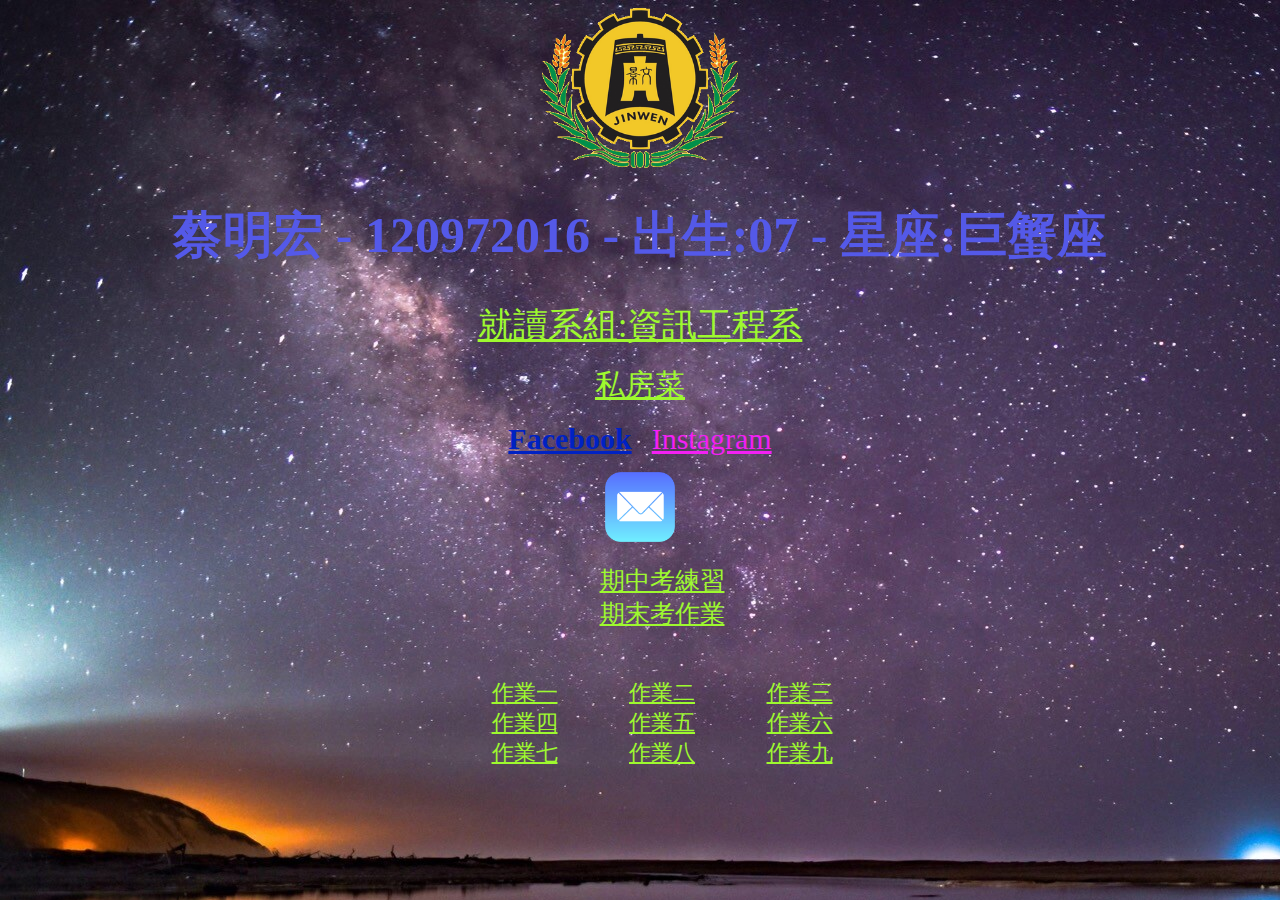
<file: index.html>
<html style="background-image: url('material/2.jpeg');">
    <head>
        <link rel="stylesheet" href="styles.css">
        <title>歡迎來到蔡明宏的個人資料 !</title>
    </head>
    <body>
        <a href="http://www.just.edu.tw" title="警文科技大學官網">
            <img src="material/R.png" width="200px" height="160px" >
        </a>
        <h1>蔡明宏 - 120972016 - 出生:07 - 星座:巨蟹座</h1>
        <p>
            <a href="http://www.csie.just.edu.tw/bin/home.php" style="font-size: 35px;" title="資訊工程系官網">就讀系組:資訊工程系</a>
        </p>
        <p>
            <a href="https://www.youtube.com/watch?v=TbbNsQJeJ7I" style="font-size: 30px;" title="許士軍教授管理學私房菜--社會責任：一株參天巨木在種子落地時便決定了">私房菜</a>
        </p>
        <p>
            <a href="https://www.facebook.com/f20130702/" title="蔡明宏" style="color: 0022C3;font-size: 30px;"><strong>Facebook</strong></a>&nbsp;&nbsp;&nbsp;&nbsp;
            <a href="https://www.instagram.com/small_harry.2/" title="small_harry.2" style="color: F320F4;font-size: 30px;">Instagram</a>
        </p>
        <p>
            <a href="mailto:harry2001f20130702gmail.com" title="來自網頁訪客的問題，寄給120972016">
            <img src="material/1.png" wigth="170" height="70"></img>
            </a>
        </p>
        <pre>
        <a href="http://helloworld.org/" style="font-size: 25px;" title="HelloWorld!!!">期中考練習</a>
        <a href="last.html" style="font-size: 25px;" title="期末考展示">期末考作業</a>
        </pre>
        <pre>
        <a href="1.html">作業一</a>             <a href="2.html">作業二</a>             <a href="3.html">作業三</a>
        <a href="4.html">作業四</a>             <a href="5.html">作業五</a>             <a href="6.html">作業六</a>
        <a href="7.html">作業七</a>             <a href="8.html">作業八</a>             <a href="9.html">作業九</a>
        </pre>
    </body>
</html>
</file>
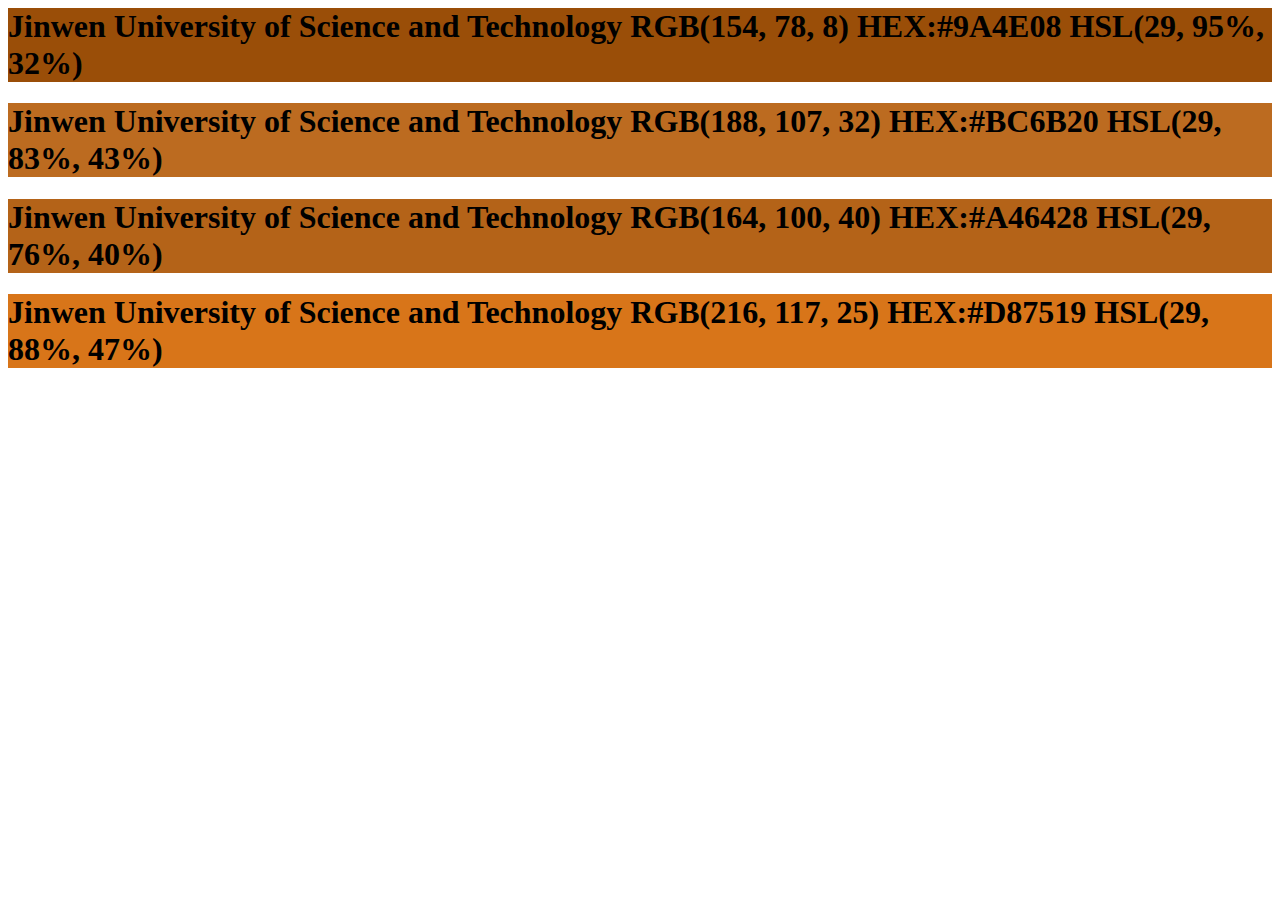
<file: 1.html>
<html>
<head>
<title>顏色介紹1-蔡明宏 製</title>
</head>
<body>
<h1 style="background-color:#9A4E08;">Jinwen University of Science and Technology RGB(154, 78, 8) HEX:#9A4E08 HSL(29, 95%, 32%)</h1>
<h1 style="background-color:#BC6B20;">Jinwen University of Science and Technology RGB(188, 107, 32) HEX:#BC6B20 HSL(29, 83%, 43%)</h1>
<h1 style="background-color:hsl(29, 76%, 40%);">Jinwen University of Science and Technology RGB(164, 100, 40) HEX:#A46428 HSL(29, 76%, 40%)</h1>
<h1 style="background-color:#D87519;">Jinwen University of Science and Technology RGB(216, 117, 25) HEX:#D87519 HSL(29, 88%, 47%)</h1>
</body>
</html>
</file>
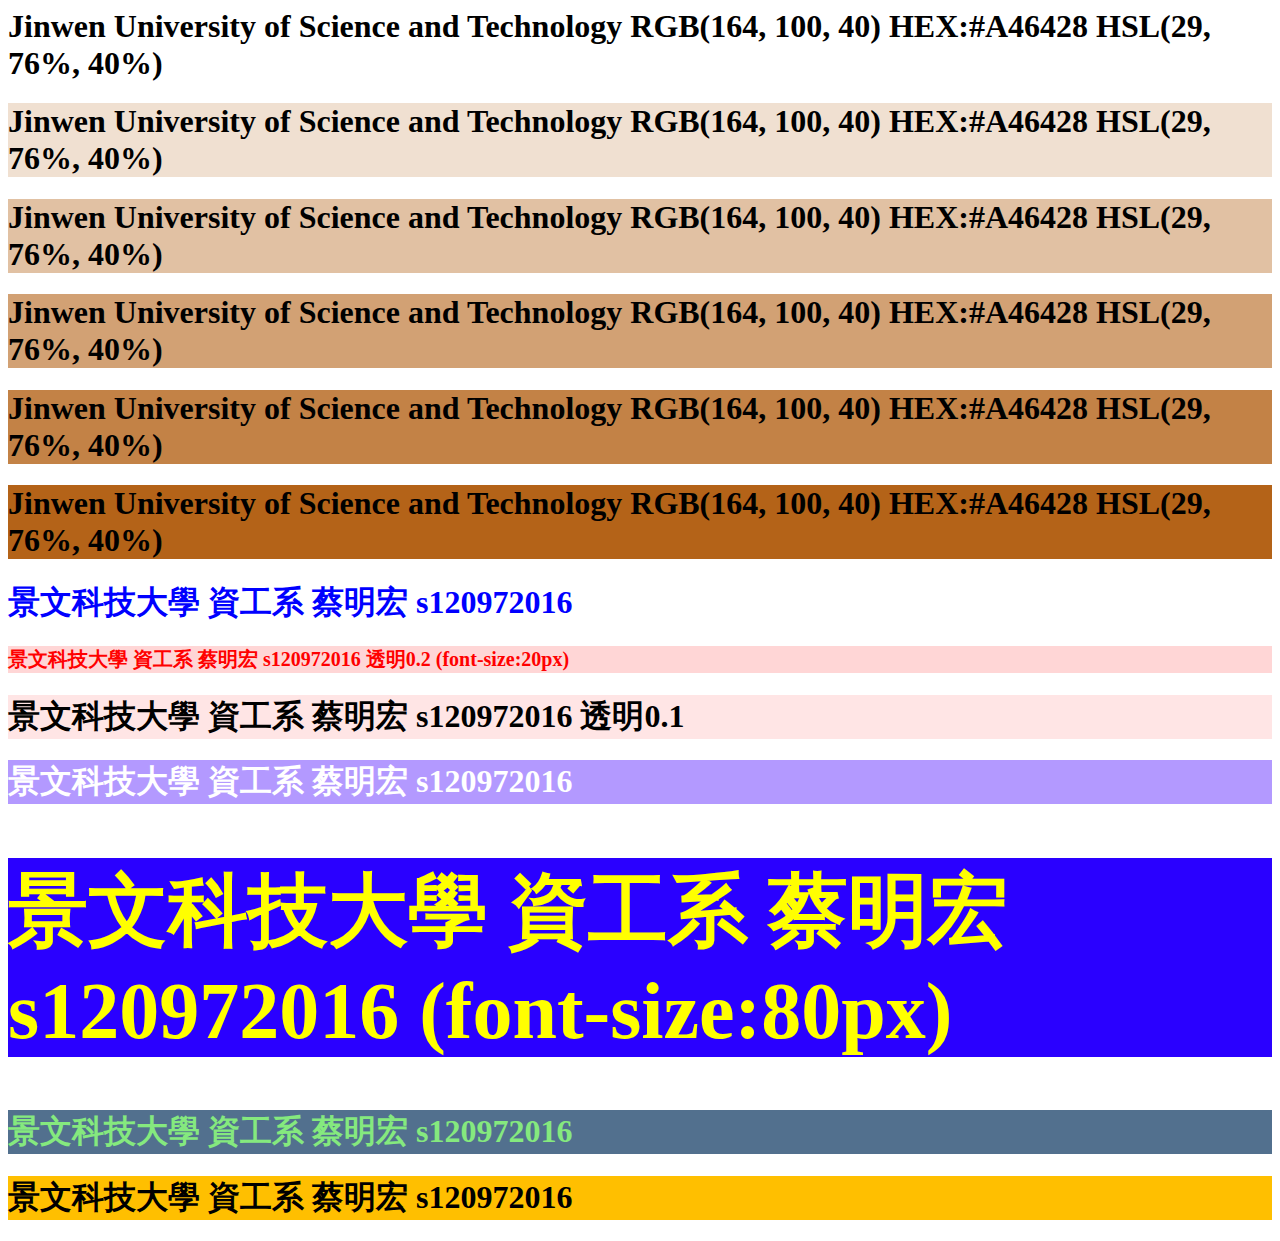
<file: 2.html>
<html>
<head>
<title>顏色介紹2-蔡明宏 製</title>
</head>
<body>
<h1 style="background-color:hsla(29, 76%, 40%, 0);">Jinwen University of Science and Technology RGB(164, 100, 40) HEX:#A46428 HSL(29, 76%, 40%)</h1>
<h1 style="background-color:hsla(29, 76%, 40%, 0.2);">Jinwen University of Science and Technology RGB(164, 100, 40) HEX:#A46428 HSL(29, 76%, 40%)</h1>
<h1 style="background-color:hsla(29, 76%, 40%, 0.4);">Jinwen University of Science and Technology RGB(164, 100, 40) HEX:#A46428 HSL(29, 76%, 40%)</h1>
<h1 style="background-color:hsla(29, 76%, 40%, 0.6);">Jinwen University of Science and Technology RGB(164, 100, 40) HEX:#A46428 HSL(29, 76%, 40%)</h1>
<h1 style="background-color:hsla(29, 76%, 40%, 0.8);">Jinwen University of Science and Technology RGB(164, 100, 40) HEX:#A46428 HSL(29, 76%, 40%)</h1>
<h1 style="background-color:hsla(29, 76%, 40%, 1);">Jinwen University of Science and Technology RGB(164, 100, 40) HEX:#A46428 HSL(29, 76%, 40%)</h1>

  
<h1 style="color:blue;">景文科技大學 資工系 蔡明宏 s120972016</h1>
<h1 style="background-color:hsla(0, 100%, 60%, 0.2);color:red;font-size:20px;">景文科技大學 資工系 蔡明宏 s120972016 透明0.2 (font-size:20px)</h1>
<h1 style="background-color:hsla(0, 100%, 50%, 0.1);">景文科技大學 資工系 蔡明宏 s120972016 透明0.1</h1>
<h1 style="background-color:hsla(255, 100%, 50%, 0.4);color:white;">
景文科技大學 資工系 蔡明宏 s120972016
</h1>
<h1 style="background-color:hsla(250, 100%, 50%, 1)
;color:yellow;font-size:80px;">景文科技大學 資工系 蔡明宏 s120972016 (font-size:80px)</h1>
<h1 style="background-color:hsla(210, 27%, 44%, 1)
;color:#85E97E;">
景文科技大學 資工系 蔡明宏 s120972016
</h1>
<h1 style="background-color:hsla(45, 100%, 50%, 1)
;">
景文科技大學 資工系 蔡明宏 s120972016
</h1>
</body>
</html>
</file>
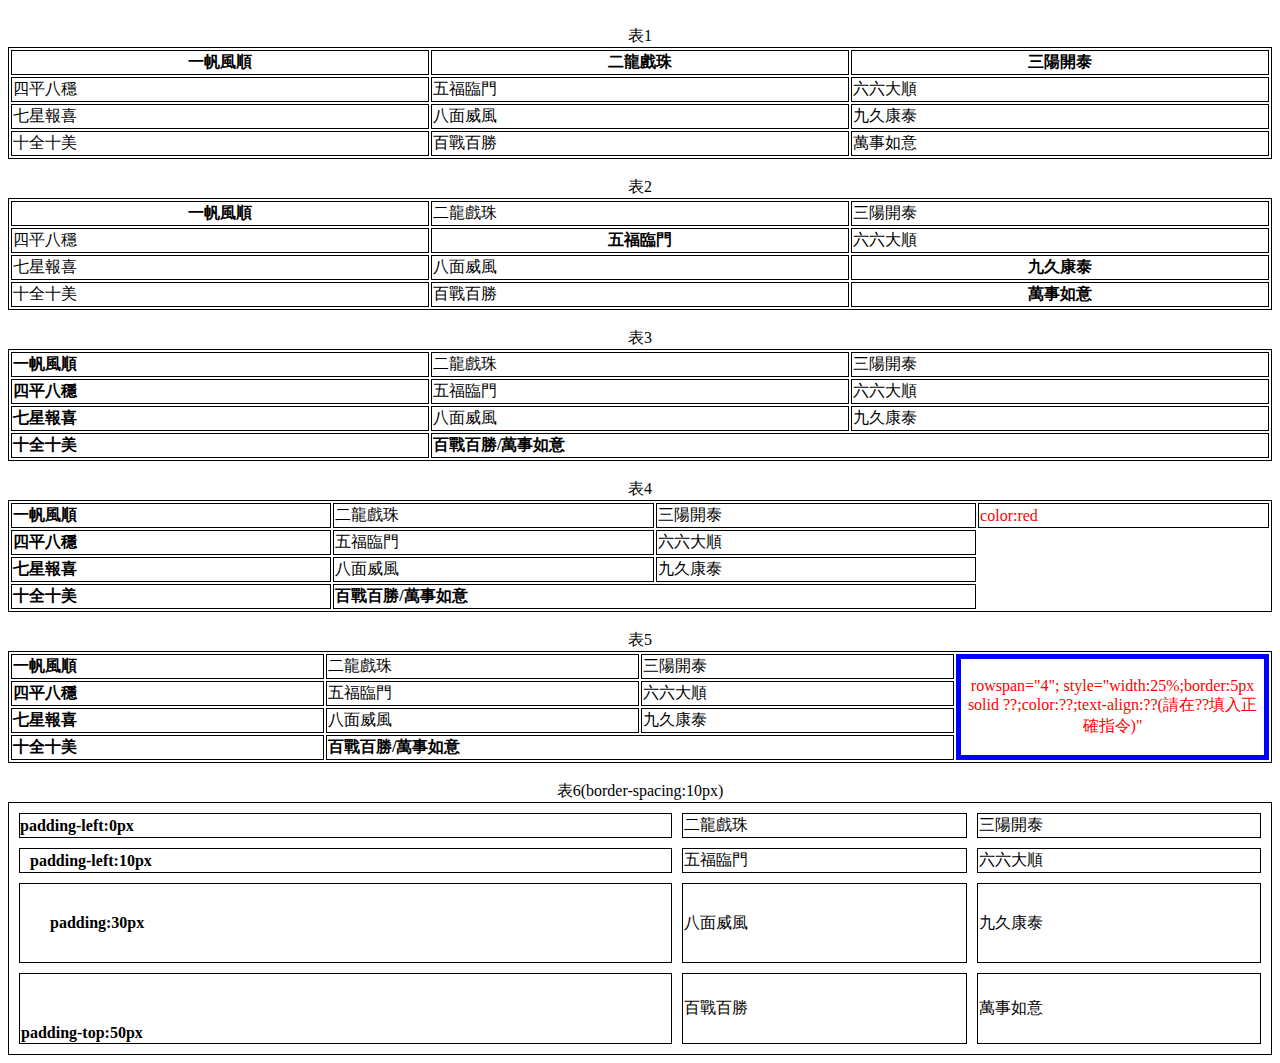
<file: 3.html>
<!DOCTYPE html>
<html>
<style>
table, th, td {
  border:1px solid black;
}
</style>
<body>
<table style="width:100%">
<caption>表1</caption> 
  <tr>
    <th>一帆風順</th>
    <th>二龍戲珠</th>
    <th>三陽開泰</th>
  </tr>
  <tr>
    <td>四平八穩</td>
    <td>五福臨門</td>
    <td>六六大順</td>
  </tr>
  <tr>
    <td>七星報喜</td>
    <td>八面威風</td>
    <td>九久康泰</td>
  </tr>
  <tr>
    <td>十全十美</td>
    <td>百戰百勝</td>
    <td>萬事如意</td>
  </tr>
</table>

<table style="width:100%">
<caption>表2</caption> 
  <tr>
    <th>一帆風順</th>
    <td>二龍戲珠</td>
    <td>三陽開泰</td  >
  </tr>
  <tr>
    <td>四平八穩</td>
    <th>五福臨門</th>
    <td>六六大順</td>
  </tr>
  <tr>
    <td>七星報喜</td>
    <td>八面威風</td>
    <th>九久康泰</th>
  </tr>
  <tr>
    <td>十全十美</td>
    <td>百戰百勝</td>
    <th>萬事如意</th>
  </tr>
</table>

<table style="width:100%;text-align:left;">
<caption>表3</caption> 
  <tr>
    <th>一帆風順</th>
    <td>二龍戲珠</td>
    <td>三陽開泰</td>
  </tr>
  <tr>
    <th>四平八穩</th>
    <td>五福臨門</td>
    <td>六六大順</td>
  </tr>
  <tr>
    <th>七星報喜</th>
    <td>八面威風</td>
    <td>九久康泰</td>
  </tr>
  <tr>
    <th>十全十美</th>
    <th colspan="2">百戰百勝/萬事如意</th> 
  </tr>
</table>
  
<table style="width:100%;text-align:left;">
<caption>表4</caption> 
  <tr>
    <th>一帆風順</th>
    <td>二龍戲珠</td>
    <td>三陽開泰</td>
    <td style="color:red;">color:red</td>
  </tr>
  <tr>
    <th>四平八穩</th>
    <td>五福臨門</td>
    <td>六六大順</td>
  </tr>
  <tr>
    <th>七星報喜</th>
    <td>八面威風</td>
    <td>九久康泰</td>
  </tr>
  <tr>
    <th>十全十美</th>
    <th colspan="2">百戰百勝/萬事如意</th> 
  </tr>
</table>

<table style="width:100%;text-align:left;">
<caption>表5</caption> 
  <tr>
    <th>一帆風順</th>
    <td>二龍戲珠</td>
    <td>三陽開泰</td>
    <td rowspan="4;" style="width:25%;border:5px solid blue;color:red;text-align:center;">rowspan="4";
      style="width:25%;border:5px solid ??;color:??;text-align:??(請在??填入正確指令)"</td>
  </tr>
  <tr>
    <th>四平八穩</th>
    <td>五福臨門</td>
    <td>六六大順</td>
  </tr>
  <tr>
    <th>七星報喜</th>
    <td>八面威風</td>
    <td>九久康泰</td>
  </tr>
  <tr>
    <th>十全十美</th>
    <th colspan="2">百戰百勝/萬事如意</th> 
  </tr>
</table>

<table style="width:100%;border-spacing:10px;text-align:left;">
<caption>表6(border-spacing:10px)</caption> 
  <tr>
    <th style="padding-left:0px;">padding-left:0px</th>
    <td>二龍戲珠</td>
    <td>三陽開泰</td>
  </tr>
  <tr>
    <th style="padding-left:10px;">padding-left:10px</th>
    <td>五福臨門</td>
    <td>六六大順</td>
  </tr>
  <tr>
    <th style="padding:30px;">padding:30px</th>
    <td>八面威風</td>
    <td>九久康泰</td>
  </tr>
  <tr>
    <th style="padding-top:50px;">padding-top:50px</th>
    <td>百戰百勝</td>
    <td>萬事如意</td>
  </tr>
</table>
</body>
</html>
</file>
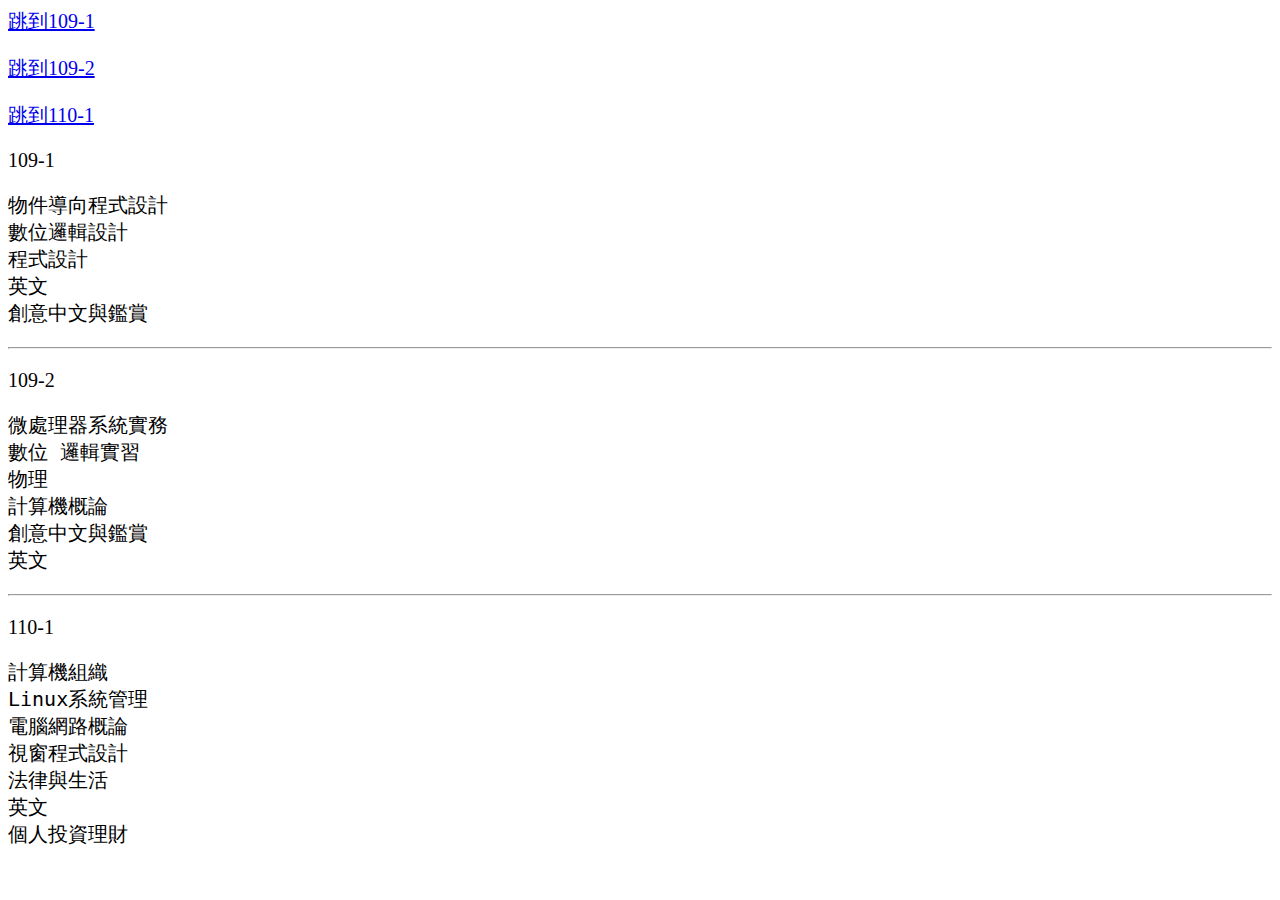
<file: 4.html>
<html>
<head>
  <title>作業14</title>
  <link rel="icon" type="image/x-icon" href="material/favicon.ico">
</head>
<body style="font-size:20px">
<p><a href="#C1">跳到109-1</a></p>
<p><a href="#C2">跳到109-2</a></p>
<p><a href="#C3">跳到110-1</a></p>

<p id="C1">109-1</p>
<pre>
物件導向程式設計
數位邏輯設計
程式設計
英文
創意中文與鑑賞
</pre>
<hr>

<p id="C2">109-2</p>
<pre>
微處理器系統實務
數位 邏輯實習
物理
計算機概論
創意中文與鑑賞
英文
</pre>
<hr>
  
<p id="C3">110-1</p>
<pre>
計算機組織
Linux系統管理
電腦網路概論
視窗程式設計
法律與生活
英文
個人投資理財
</pre>
</body>
</html>
</file>
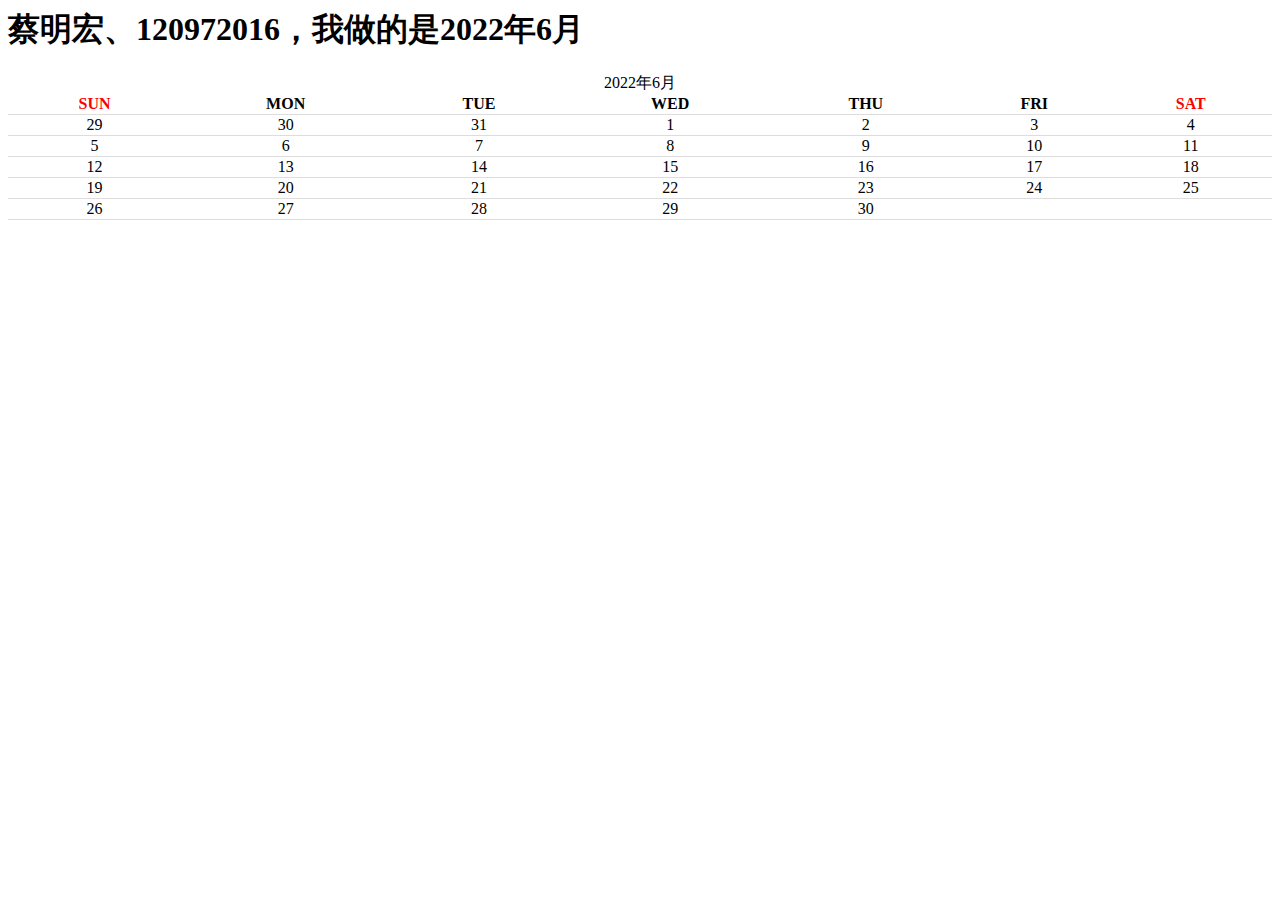
<file: 5.html>
<html>
  <style>
    table{
      border-collapse: collapse;
      width: 100%;
    }
    tr{
      border-bottom:1px solid #ddd;
    }
    tr:hover{
      background-color:#D6EEEE;
    }
    td{
      text-align:center;
    }
    
  </style>
  <body>
    <h1>蔡明宏、120972016，我做的是2022年6月</h1>
    <table>
      <caption>2022年6月</caption>
      <tr>
        <th style="color:red">SUN</th>
        <th>MON</th>
        <th>TUE</th>
        <th>WED</th>
        <th>THU</th>
        <th>FRI</th>
        <th style="color:red">SAT</th>
      </tr>
      <tr>
        <td>29</td>
        <td>30</td>
        <td>31</td>
        <td>1</td>
        <td>2</td>
        <td>3</td>
        <td>4</td>
      </tr>
      <tr>
        <td>5</td>
        <td>6</td>
        <td>7</td>
        <td>8</td>
        <td>9</td>
        <td>10</td>
        <td>11</td>
      </tr>
      <tr>
        <td>12</td>
        <td>13</td>
        <td>14</td>
        <td>15</td>
        <td>16</td>
        <td>17</td>
        <td>18</td>
      </tr>
      <tr>
        <td>19</td>
        <td>20</td>
        <td>21</td>
        <td>22</td>
        <td>23</td>
        <td>24</td>
        <td>25</td>
      </tr>
      <tr>
        <td>26</td>
        <td>27</td>
        <td>28</td>
        <td>29</td>
        <td>30</td>
      </tr>
    </table>
  </body>
</html>
</file>
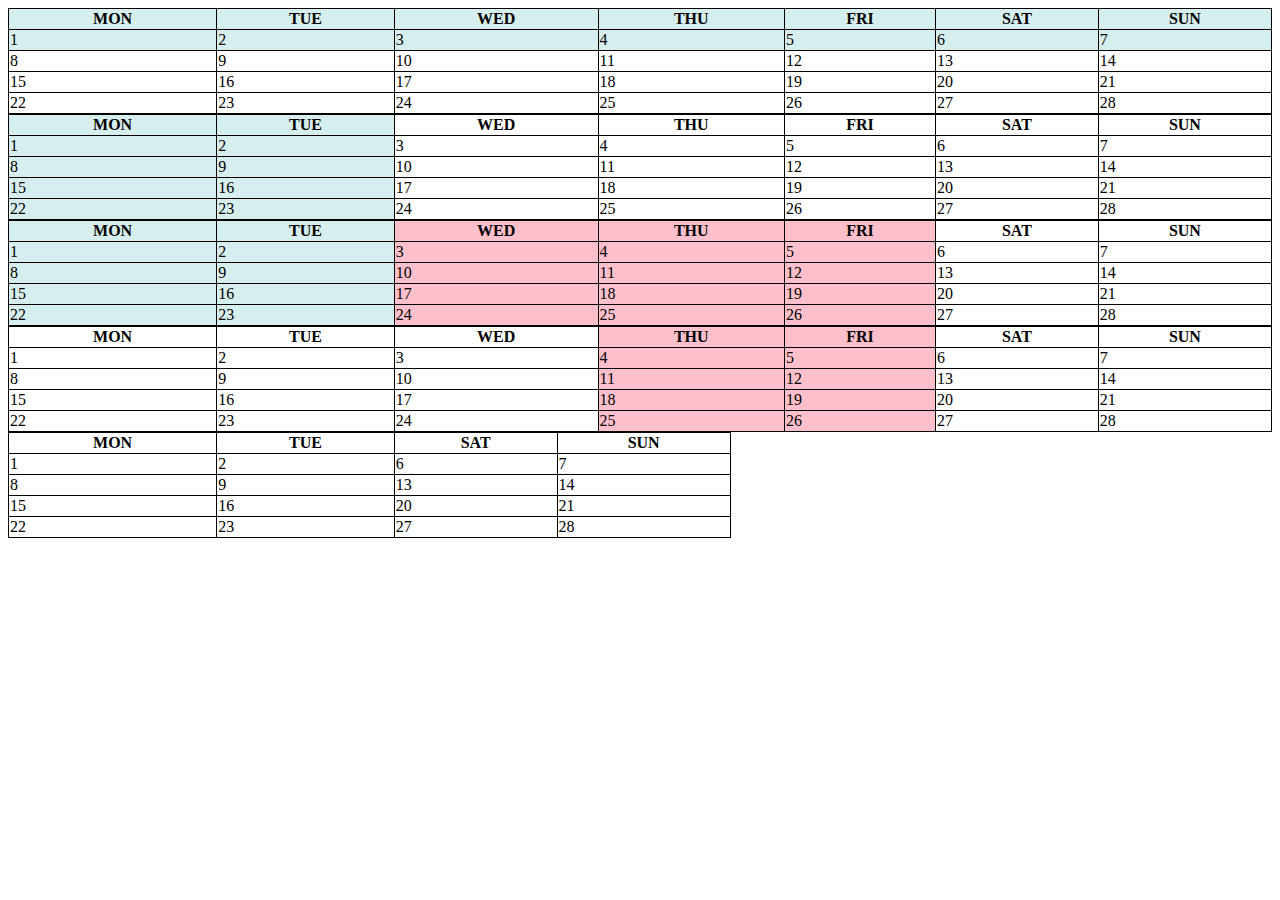
<file: 6.html>
<html>
<head>
<style>
table, th, td {
  border: 1px solid black;
  border-collapse: collapse;
}
</style>
</head>
<body>
<table style="width: 100%;">
<tr style="background-color: #D6EEEE">
<th>MON</th>
<th>TUE</th>
<th>WED</th>
<th>THU</th>
<th>FRI</th>
<th>SAT</th>
<th>SUN</th>
</tr>
<tr style="background-color: #D6EEEE">
<td>1</td>
<td>2</td>
<td>3</td>
<td>4</td>
<td>5</td>
<td>6</td>
<td>7</td>
</tr>
<tr>
<td>8</td>
<td>9</td>
<td>10</td>
<td>11</td>
<td>12</td>
<td>13</td>
<td>14</td>
</tr>
<tr>
<td>15</td>
<td>16</td>
<td>17</td>
<td>18</td>
<td>19</td>
<td>20</td>
<td>21</td>
</tr>
<tr>
<td>22</td>
<td>23</td>
<td>24</td>
<td>25</td>
<td>26</td>
<td>27</td>
<td>28</td>
</tr>
</table>

  <table style="width: 100%;">
<colgroup>
  <col span="2" style="background-color: #D6EEEE">
</colgroup>
<tr>
<th>MON</th>
<th>TUE</th>
<th>WED</th>
<th>THU</th>
<th>FRI</th>
<th>SAT</th>
<th>SUN</th>
</tr>
<tr>
<td>1</td>
<td>2</td>
<td>3</td>
<td>4</td>
<td>5</td>
<td>6</td>
<td>7</td>
</tr>
<tr>
<td>8</td>
<td>9</td>
<td>10</td>
<td>11</td>
<td>12</td>
<td>13</td>
<td>14</td>
</tr>
<tr>
<td>15</td>
<td>16</td>
<td>17</td>
<td>18</td>
<td>19</td>
<td>20</td>
<td>21</td>
</tr>
<tr>
<td>22</td>
<td>23</td>
<td>24</td>
<td>25</td>
<td>26</td>
<td>27</td>
<td>28</td>
</tr>
</table>

  <table style="width: 100%;">
<colgroup>
  <col span="2" style="background-color: #D6EEEE">
  <col span="3" style="background-color: pink">
</colgroup>
<tr>
<th>MON</th>
<th>TUE</th>
<th>WED</th>
<th>THU</th>
<th>FRI</th>
<th>SAT</th>
<th>SUN</th>
</tr>
<tr>
<td>1</td>
<td>2</td>
<td>3</td>
<td>4</td>
<td>5</td>
<td>6</td>
<td>7</td>
</tr>
<tr>
<td>8</td>
<td>9</td>
<td>10</td>
<td>11</td>
<td>12</td>
<td>13</td>
<td>14</td>
</tr>
<tr>
<td>15</td>
<td>16</td>
<td>17</td>
<td>18</td>
<td>19</td>
<td>20</td>
<td>21</td>
</tr>
<tr>
<td>22</td>
<td>23</td>
<td>24</td>
<td>25</td>
<td>26</td>
<td>27</td>
<td>28</td>
</tr>
</table>

  <table style="width: 100%;">
<colgroup>
  <col span="3">
  <col span="2" style="background-color: pink">
</colgroup>
<tr>
<th>MON</th>
<th>TUE</th>
<th>WED</th>
<th>THU</th>
<th>FRI</th>
<th>SAT</th>
<th>SUN</th>
</tr>
<tr>
<td>1</td>
<td>2</td>
<td>3</td>
<td>4</td>
<td>5</td>
<td>6</td>
<td>7</td>
</tr>
<tr>
<td>8</td>
<td>9</td>
<td>10</td>
<td>11</td>
<td>12</td>
<td>13</td>
<td>14</td>
</tr>
<tr>
<td>15</td>
<td>16</td>
<td>17</td>
<td>18</td>
<td>19</td>
<td>20</td>
<td>21</td>
</tr>
<tr>
<td>22</td>
<td>23</td>
<td>24</td>
<td>25</td>
<td>26</td>
<td>27</td>
<td>28</td>
</tr>
</table>

  <table style="width: 100%;">
<colgroup>
  <col span="2">
  <col span="3" style="visibility: collapse">
</colgroup>
<tr>
<th>MON</th>
<th>TUE</th>
<th>WED</th>
<th>THU</th>
<th>FRI</th>
<th>SAT</th>
<th>SUN</th>
</tr>
<tr>
<td>1</td>
<td>2</td>
<td>3</td>
<td>4</td>
<td>5</td>
<td>6</td>
<td>7</td>
</tr>
<tr>
<td>8</td>
<td>9</td>
<td>10</td>
<td>11</td>
<td>12</td>
<td>13</td>
<td>14</td>
</tr>
<tr>
<td>15</td>
<td>16</td>
<td>17</td>
<td>18</td>
<td>19</td>
<td>20</td>
<td>21</td>
</tr>
<tr>
<td>22</td>
<td>23</td>
<td>24</td>
<td>25</td>
<td>26</td>
<td>27</td>
<td>28</td>
</tr>
</table>
</body>
</html>
</file>
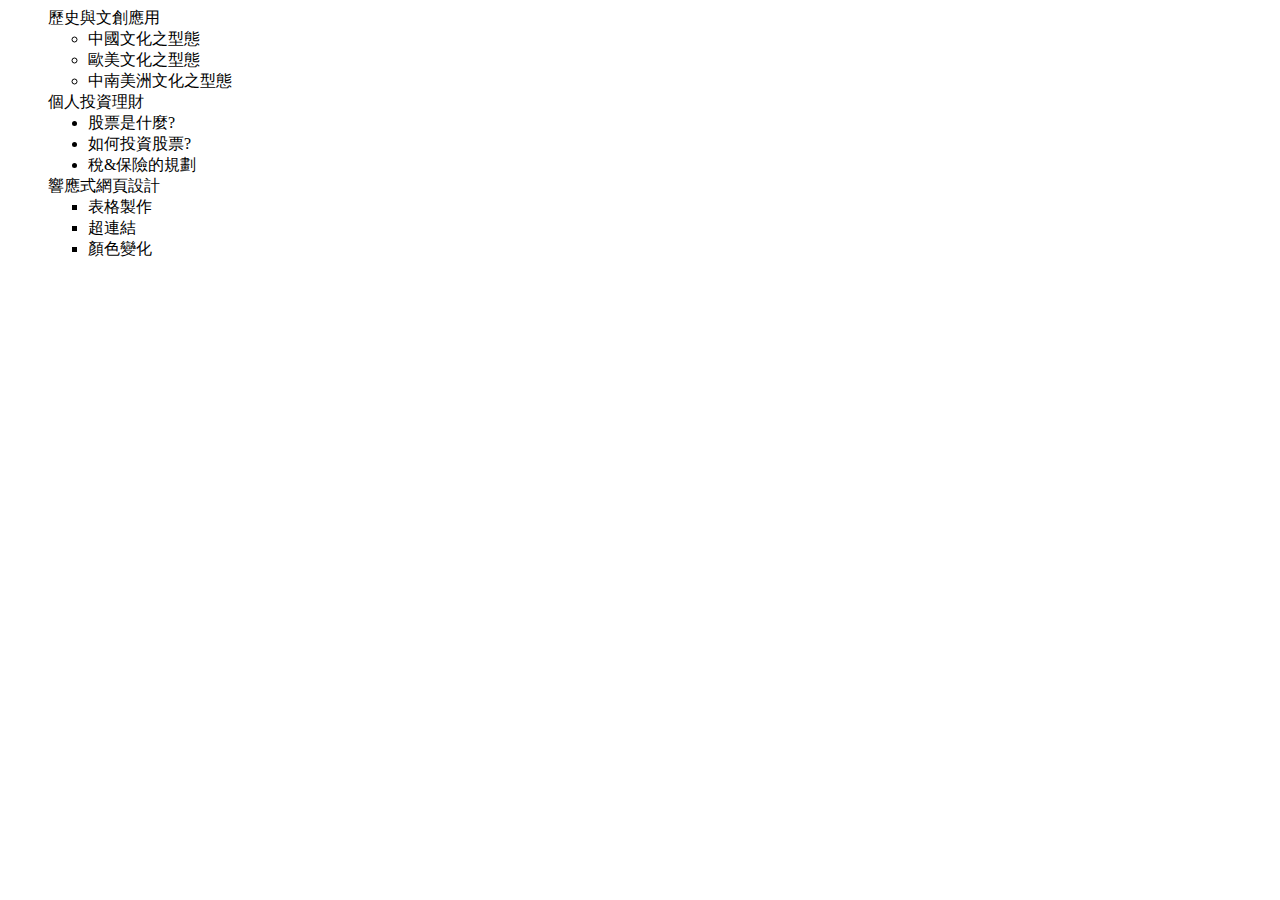
<file: 7.html>
<html>
<body>
<ul style="list-style-type:none;">
  <li>歷史與文創應用</li>
  <ul>
    <li>中國文化之型態</li>
    <li>歐美文化之型態</li>
    <li>中南美洲文化之型態      </li>
  </ul>
  <li>個人投資理財</li>
  <ul style="list-style-type:disc;">
    <li>股票是什麼?</li>
    <li>如何投資股票?</li>
    <li>稅&保險的規劃</li>
  </ul>
  <li>響應式網頁設計</li>
  <ul style="list-style-type:square;">
    <li>表格製作</li>
    <li>超連結</li>
    <li>顏色變化</li>
  </ul>
</ul>
</body> 
</html>
</file>
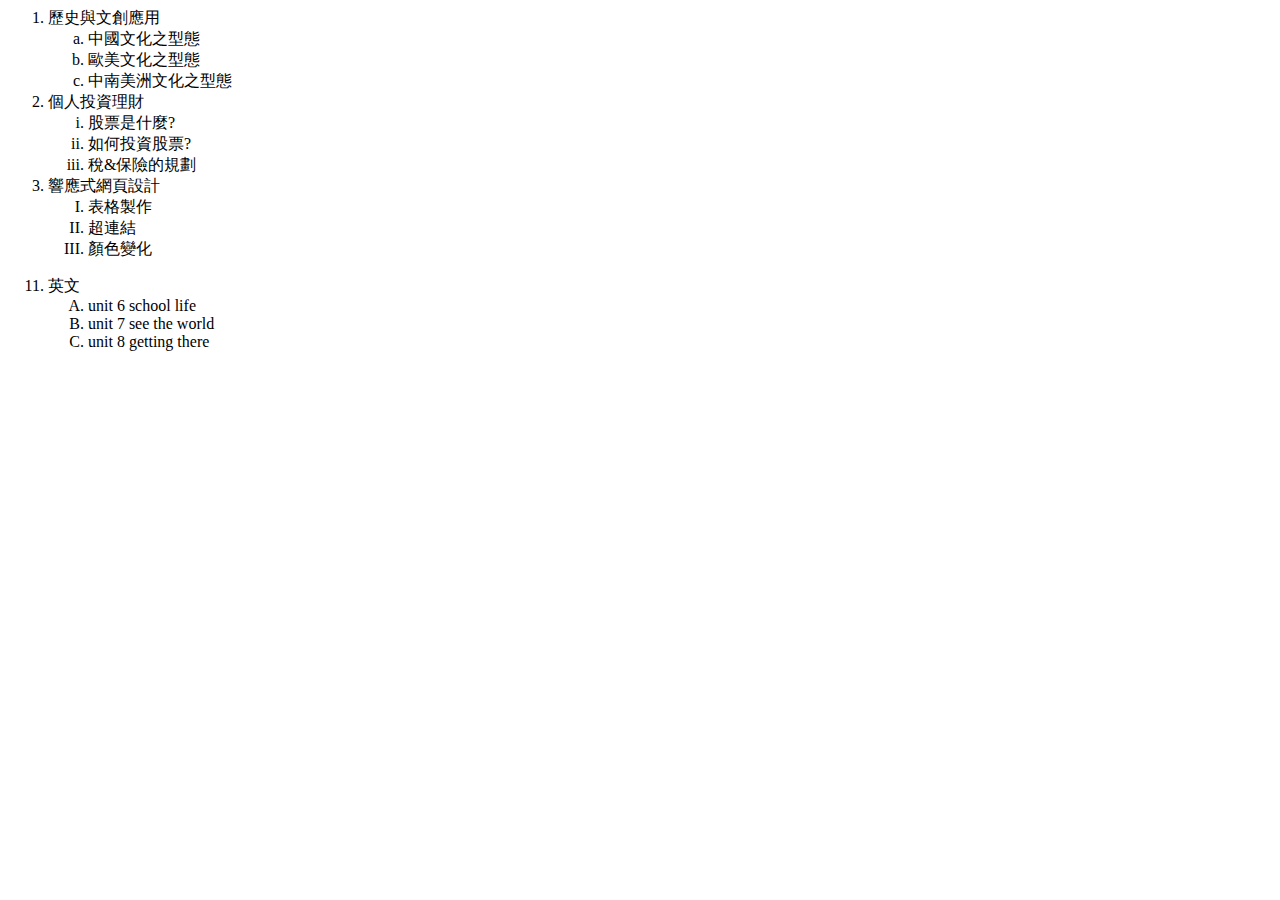
<file: 8.html>
<html>
<body>
<ol>
  <li>歷史與文創應用</li>
  <ol type="a">
    <li>中國文化之型態</li>
    <li>歐美文化之型態</li>
    <li>中南美洲文化之型態      </li>
  </ol>
  <li>個人投資理財</li>
  <ol type="i">
    <li>股票是什麼?</li>
    <li>如何投資股票?</li>
    <li>稅&保險的規劃</li>
  </ol>
  <li>響應式網頁設計</li>
  <ol type="I">
    <li>表格製作</li>
    <li>超連結</li>
    <li>顏色變化</li>
  </ol>
</ol>
<ol type="1" start="11">
  <li>英文</li>
  <ol type="A">
    <li>unit 6 school life</li>
    <li>unit 7 see the world</li>
    <li>unit 8 getting there</li>
  </ol>
</ol>
</body> 
</html>
</file>
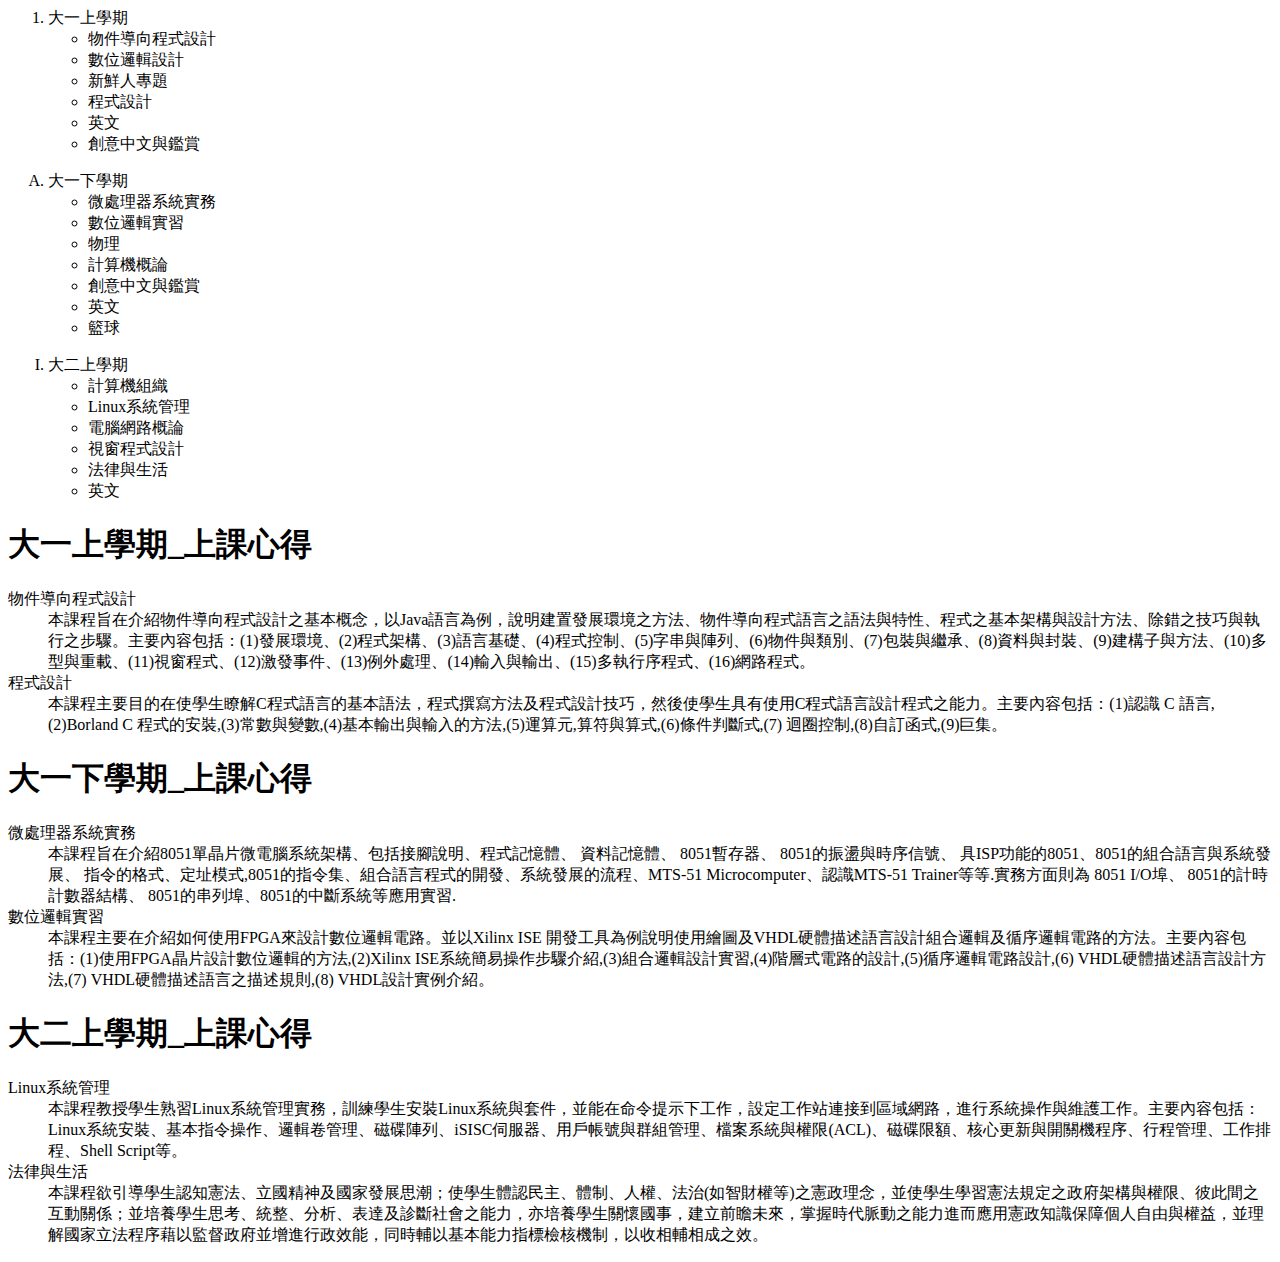
<file: 9.html>
<html>
<body>
  <ol>
    <li>大一上學期</li>
    <ul>
      <li>物件導向程式設計</li>
      <li>數位邏輯設計</li>
      <li>新鮮人專題</li>
      <li>程式設計</li>
      <li>英文</li>
      <li>創意中文與鑑賞</li>
    </ul>
  </ol>
  <ol type="A">
    <li>大一下學期</li>
    <ul>
      <li>微處理器系統實務</li>
      <li>數位邏輯實習</li>
      <li>物理</li>
      <li>計算機概論</li>
      <li>創意中文與鑑賞</li>
      <li>英文</li>
      <li>籃球</li>
    </ul>
  </ol>
  <ol type="I">
    <li>大二上學期</li>
    <ul>
      <li>計算機組織</li>
      <li>Linux系統管理</li>
      <li>電腦網路概論</li>
      <li>視窗程式設計</li>
      <li>法律與生活</li>
      <li>英文</li>
    </ul>
  </ol>
  <h1>大一上學期_上課心得</h1>
  <dl>
    <dt>物件導向程式設計</dt>
    <dd>本課程旨在介紹物件導向程式設計之基本概念，以Java語言為例，說明建置發展環境之方法、物件導向程式語言之語法與特性、程式之基本架構與設計方法、除錯之技巧與執行之步驟。主要內容包括：(1)發展環境、(2)程式架構、(3)語言基礎、(4)程式控制、(5)字串與陣列、(6)物件與類別、(7)包裝與繼承、(8)資料與封裝、(9)建構子與方法、(10)多型與重載、(11)視窗程式、(12)激發事件、(13)例外處理、(14)輸入與輸出、(15)多執行序程式、(16)網路程式。</dd>
    <dt>程式設計</dt>
    <dd>本課程主要目的在使學生瞭解C程式語言的基本語法，程式撰寫方法及程式設計技巧，然後使學生具有使用C程式語言設計程式之能力。主要內容包括：(1)認識 C 語言,(2)Borland C 程式的安裝,(3)常數與變數,(4)基本輸出與輸入的方法,(5)運算元,算符與算式,(6)條件判斷式,(7) 迴圈控制,(8)自訂函式,(9)巨集。</dd>
  </dl>

<h1>大一下學期_上課心得</h1>
  <dl>
    <dt>微處理器系統實務</dt>
    <dd>本課程旨在介紹8051單晶片微電腦系統架構、包括接腳說明、程式記憶體、 資料記憶體、 8051暫存器、 8051的振盪與時序信號、 具ISP功能的8051、8051的組合語言與系統發展、 指令的格式、定址模式,8051的指令集、組合語言程式的開發、系統發展的流程、MTS-51 Microcomputer、認識MTS-51 Trainer等等.實務方面則為 8051 I/O埠、 8051的計時計數器結構、 8051的串列埠、8051的中斷系統等應用實習. </dd>
    <dt>數位邏輯實習</dt>
    <dd>本課程主要在介紹如何使用FPGA來設計數位邏輯電路。並以Xilinx ISE 開發工具為例說明使用繪圖及VHDL硬體描述語言設計組合邏輯及循序邏輯電路的方法。主要內容包括：(1)使用FPGA晶片設計數位邏輯的方法,(2)Xilinx ISE系統簡易操作步驟介紹,(3)組合邏輯設計實習,(4)階層式電路的設計,(5)循序邏輯電路設計,(6) VHDL硬體描述語言設計方法,(7) VHDL硬體描述語言之描述規則,(8) VHDL設計實例介紹。</dd>
  </dl>
  <h1>大二上學期_上課心得</h1>
  <dl>
    <dt>Linux系統管理</dt>
    <dd>本課程教授學生熟習Linux系統管理實務，訓練學生安裝Linux系統與套件，並能在命令提示下工作，設定工作站連接到區域網路，進行系統操作與維護工作。主要內容包括：Linux系統安裝、基本指令操作、邏輯卷管理、磁碟陣列、iSISC伺服器、用戶帳號與群組管理、檔案系統與權限(ACL)、磁碟限額、核心更新與開關機程序、行程管理、工作排程、Shell Script等。</dd>
    <dt>法律與生活</dt>
    <dd>本課程欲引導學生認知憲法、立國精神及國家發展思潮；使學生體認民主、體制、人權、法治(如智財權等)之憲政理念，並使學生學習憲法規定之政府架構與權限、彼此間之互動關係；並培養學生思考、統整、分析、表達及診斷社會之能力，亦培養學生關懷國事，建立前瞻未來，掌握時代脈動之能力進而應用憲政知識保障個人自由與權益，並理解國家立法程序藉以監督政府並增進行政效能，同時輔以基本能力指標檢核機制，以收相輔相成之效。</dd>
  </dl>
</body>
</html>
</file>
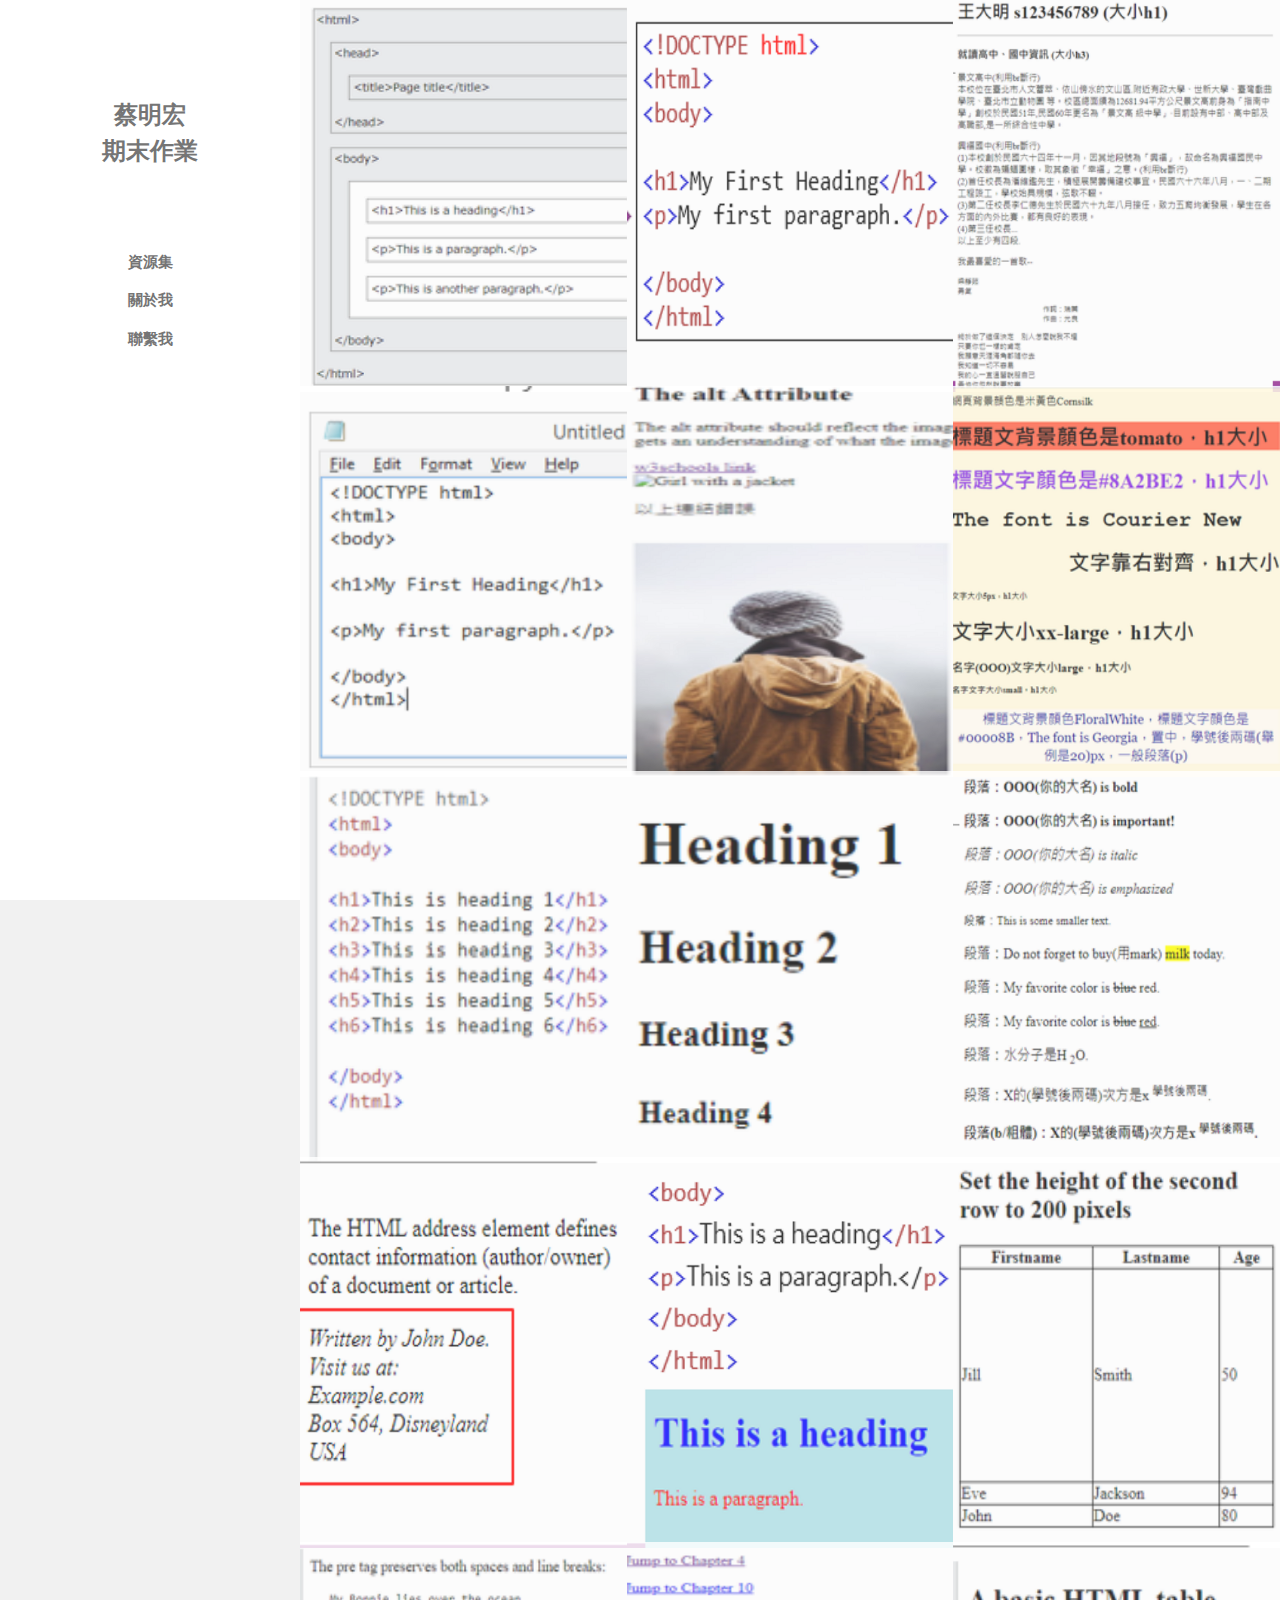
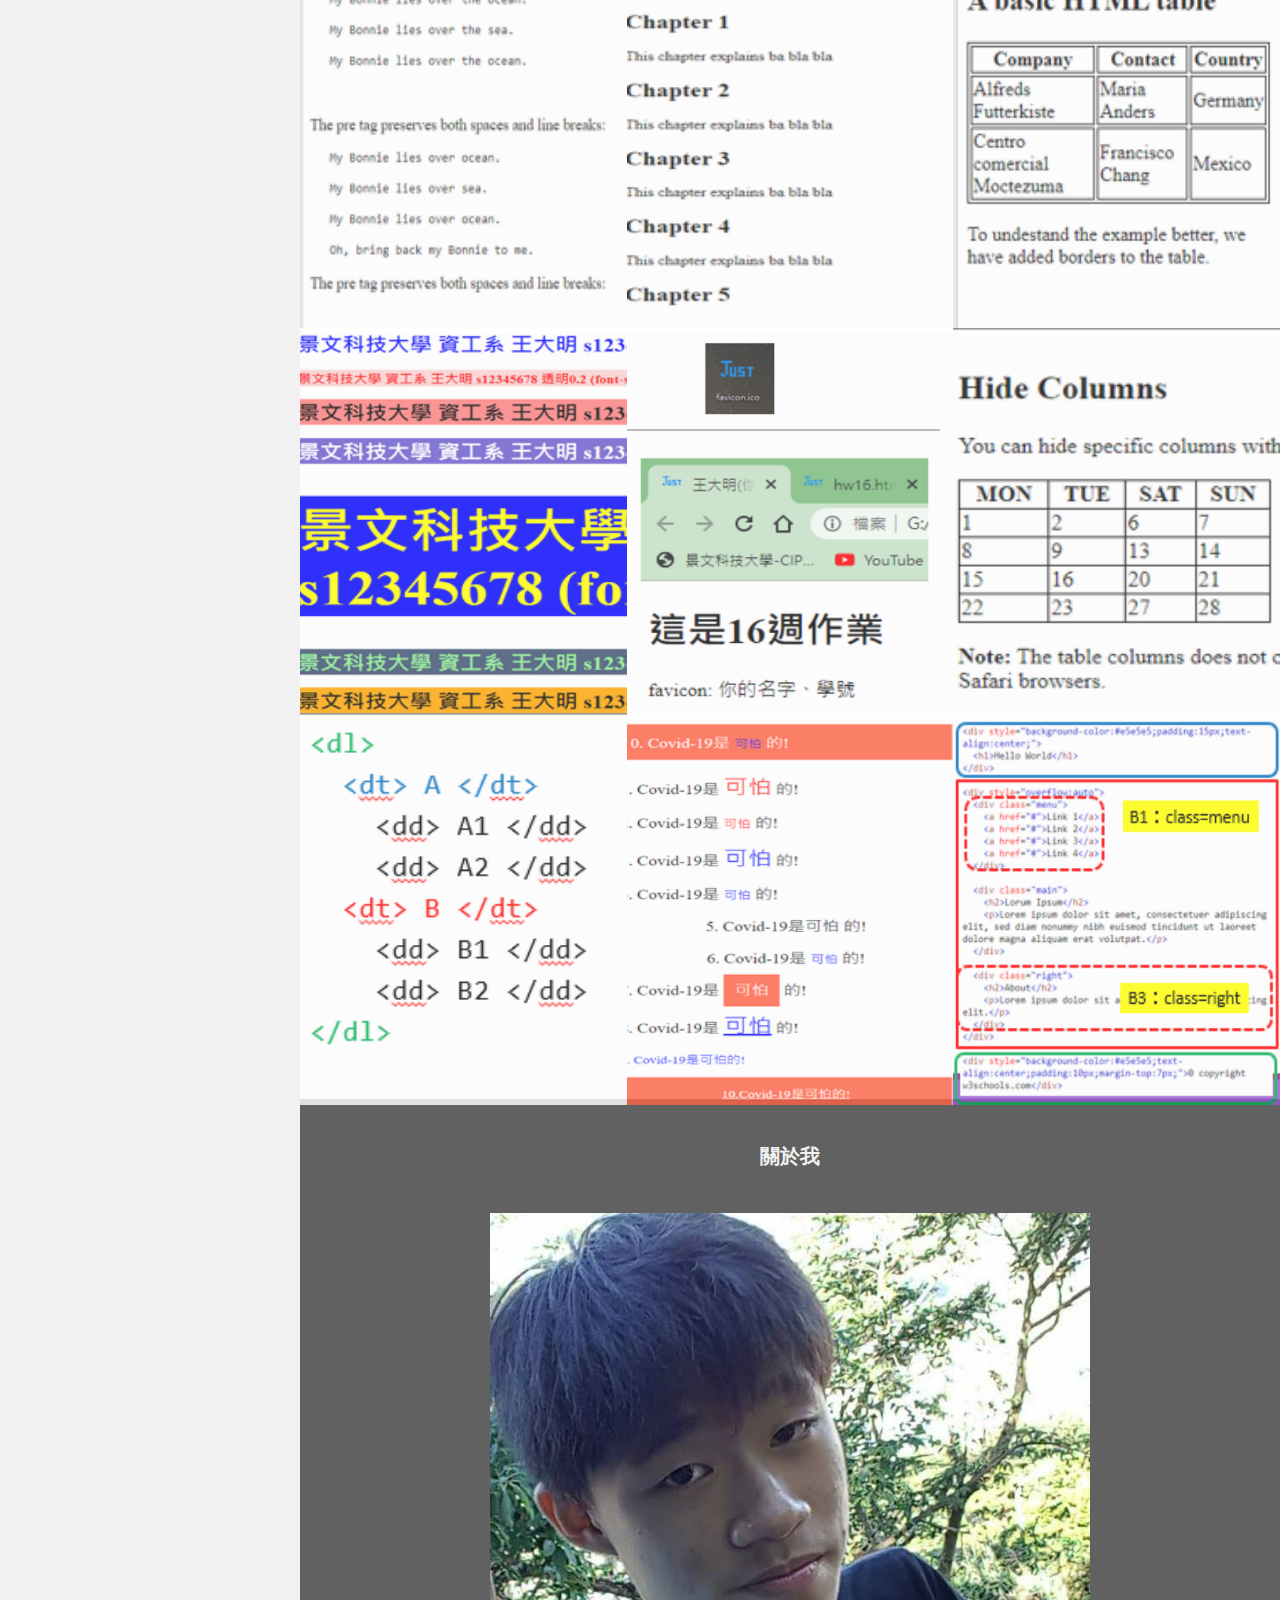
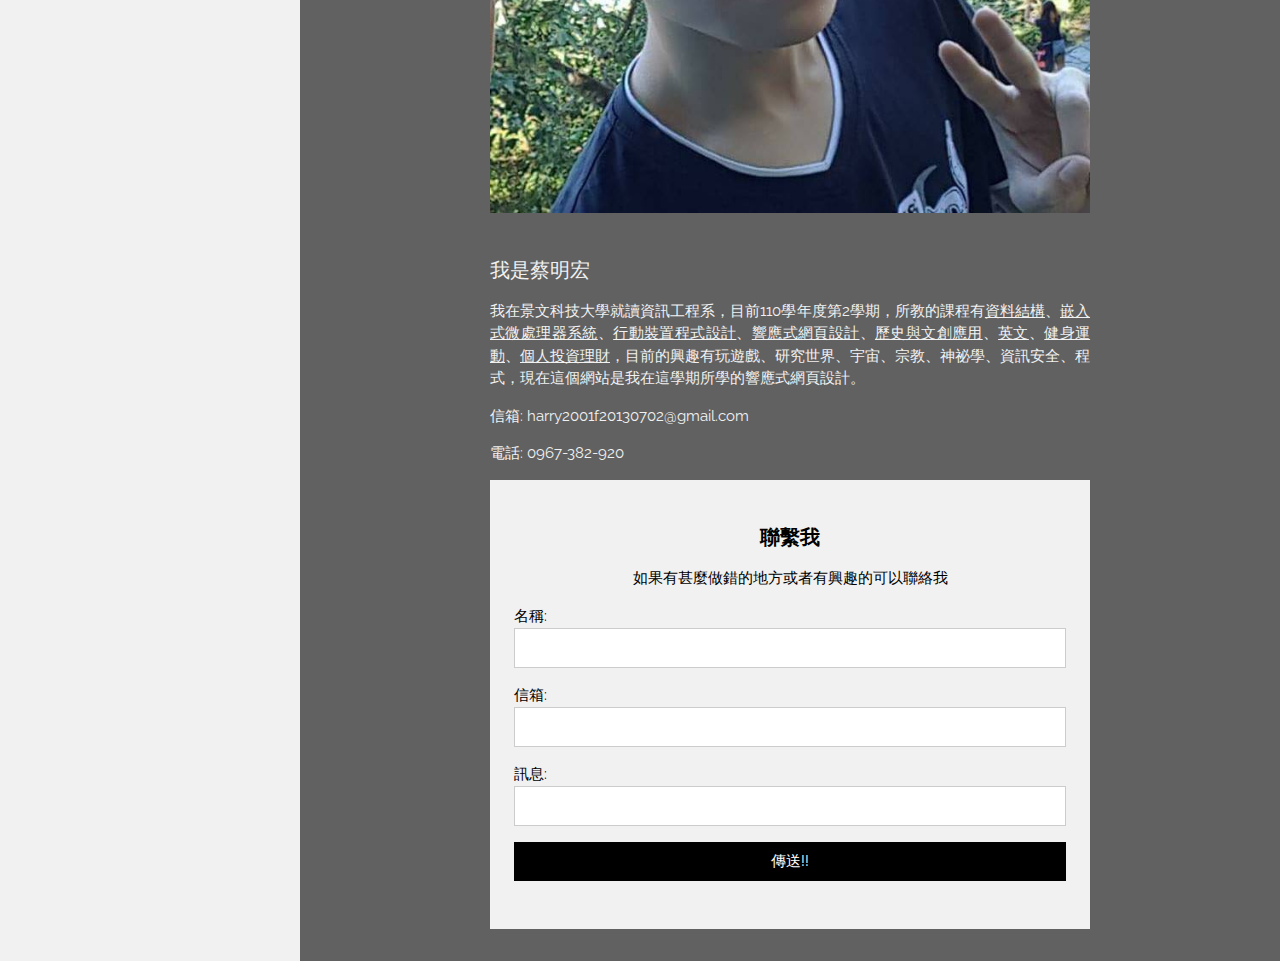
<file: last.html>
<!DOCTYPE html>
<html style="background-image: url('source/coffee.jpg');">
<head>
<title>期末作業老師教學資源集</title>
<meta charset="UTF-8">
<meta name="viewport" content="width=device-width, initial-scale=1">
<link rel="stylesheet" href="https://www.w3schools.com/w3css/4/w3.css">
<link rel="stylesheet" href="https://fonts.googleapis.com/css?family=Raleway">
<style>
body,h1,h2,h3,h4,h5 {font-family: "Raleway", sans-serif}
.w3-third img{margin-bottom: -6px; opacity: 0.8; cursor: pointer}
.w3-third img:hover{opacity: 1}
</style>
</head>
<body class="w3-light-grey w3-content" style="max-width:1600px">

<!-- Sidebar/menu -->
<nav class="w3-sidebar w3-bar-block w3-white w3-animate-left w3-text-grey w3-collapse w3-top w3-center" style="z-index:3;width:300px;font-weight:bold;background-color: light-grey;" id="mySidebar"><br>
  <h3 class="w3-padding-64 w3-center"><b>蔡明宏<br>期末作業</b></h3>
  <a href="javascript:void(0)" onclick="w3_close()" class="w3-bar-item w3-button w3-padding w3-hide-large">CLOSE</a>
  <a href="#" onclick="w3_close()" class="w3-bar-item w3-button">資源集</a> 
  <a href="#about" onclick="w3_close()" class="w3-bar-item w3-button">關於我</a> 
  <a href="#contact" onclick="w3_close()" class="w3-bar-item w3-button">聯繫我</a>
</nav>

<!-- Top menu on small screens -->
<header class="w3-container w3-top w3-hide-large w3-white w3-xlarge w3-padding-16" style="background-color: light-grey;">
  <span class="w3-left w3-padding">蔡明宏 期末作業</span>
  <a href="javascript:void(0)" class="w3-right w3-button w3-white" onclick="w3_open()">☰</a>
</header>

<!-- Overlay effect when opening sidebar on small screens -->
<div class="w3-overlay w3-hide-large w3-animate-opacity" onclick="w3_close()" style="cursor:pointer" title="close side menu" id="myOverlay"></div>

<!-- !PAGE CONTENT! -->
<div class="w3-main" style="margin-left:300px">

  <!-- Push down content on small screens --> 
  <div class="w3-hide-large" style="margin-top:83px"></div>
  
  <!-- Photo grid -->
  <div class="w3-row">
    <div class="w3-third">
      <a download href="source/01Introduction.pptx"><img src="source/1.png" style="width:100%" onclick="onClick(this)" alt="HTML基本程式介紹"></a>
      <a download href="source/02Editors_1.pptx"><img src="source/2.png" style="width:100%" onclick="onClick(this)" alt="撰寫HTML程式教學"></a>
      <a download href="source/03Basic_1.pptx"><img src="source/3.png" style="width:100%" onclick="onClick(this)" alt="基本示範"></a>
    </div>

    <div class="w3-third">
      <a download href="source/04elemets_1.pptx"><img src="source/4.png" style="width:100%" onclick="onClick(this)" alt="HTML元素"></a>
      <a download href="source/05Attributes_1s.pptx"><img src="source/5.png" style="width:100%" onclick="onClick(this)" alt="HTML屬性"></a>
      <a download href="source/06Headings_1.pptx"><img src="source/6.png" style="width:100%" onclick="onClick(this)" alt="HTML標題文字"></a>
    </div>
    
    <div class="w3-third">
      <a download href="source/07Paragraphs_1.pptx"><img src="source/7.png" style="width:100%" onclick="onClick(this)" alt="HTML段落"></a>
      <a download href="source/08Styles_1s.pptx"><img src="source/8.png" style="width:100%" onclick="onClick(this)" alt="HTML Styles"></a>
      <a download href="source/09formatting_1s.pptx"><img src="source/9.png" style="width:100%" onclick="onClick(this)" alt="HTML字體設計"></a>
    </div>
 

	<div class="w3-third">
      <a download href="source/10Quotation_1s.pptx"><img src="source/10.png" style="width:100%" onclick="onClick(this)" alt="HTML特殊使用"></a>
      <a download href="source/11Comments_1.pptx"><img src="source/11.png" style="width:100%" onclick="onClick(this)" alt="HTML 注釋"></a>
      <a download href="source/12Colors_3.pptx"><img src="source/12.png" style="width:100%" onclick="onClick(this)" alt="HTML Color"></a>
    </div>
  
  	<div class="w3-third">
      <a download href="source/13CSSa_3.pptx"><img src="source/13.png" style="width:100%" onclick="onClick(this)" alt="HTML CSS"></a>
      <a download href="source/14Link_3.pptx"><img src="source/14.png" style="width:100%" onclick="onClick(this)" alt="HTML Link"></a>
      <a download href="source/16Favicon_3HW.pptx"><img src="source/16.png" style="width:100%" onclick="onClick(this)" alt="HTML標題的小圖案"></a>
    </div>
    
    <div class="w3-third">
      <a download href="source/17partA_Tables_3.pptx"><img src="source/17A.png" style="width:100%" onclick="onClick(this)" alt="HTML Table 第一部分"></a>
      <a download href="source/17partB_Tables_3.pptx"><img src="source/17B.png" style="width:100%" onclick="onClick(this)" alt="HTML Table 第二部分"></a>
      <a download href="source/17partB_Tables_3.pptx"><img src="source/17C.png" style="width:100%" onclick="onClick(this)" alt="HTML Table 第三部分"></a>
    </div>
    
    <div class="w3-third">
      <a download href="source/18Lists_3.pptx"><img src="source/18.png" style="width:100%" onclick="onClick(this)" alt="HTML List"></a>
    </div>

    <div class="w3-third">
      <a download href="source/20Class_1_簡化版.pptx"><img src="source/20.png" style="width:100%" onclick="onClick(this)" alt="HTML Class"></a>
    </div>

    <div class="w3-third">
      <a download href="source/27RWD_精簡.pptx"><img src="source/27.png" style="width:100%" onclick="onClick(this)" alt="HTML RWD"></a>
    </div>
  </div>
  
  <!-- Modal for full size images on click-->
  <div id="modal01" class="w3-modal w3-black" style="padding-top:0" onclick="this.style.display='none'">
    <span class="w3-button w3-black w3-xlarge w3-display-topright">×</span>
    <div class="w3-modal-content w3-animate-zoom w3-center w3-transparent w3-padding-64">
      <img id="img01" class="w3-image">
      <p id="caption"></p>
    </div>
  </div>

  <!-- About section -->
  <div class="w3-container w3-dark-grey w3-center w3-text-light-grey w3-padding-32" id="about">
    <h4><b>關於我</b></h4>
    <img src="source/Me.jpg" alt="Me" class="w3-image w3-padding-32" width="600" height="650">
    <div class="w3-content w3-justify" style="max-width:600px">
      <h4>我是蔡明宏</h4>
      <p>我在景文科技大學就讀資訊工程系，目前110學年度第2學期，所教的課程有<a href="https://md.just.edu.tw/course/view.php?id=9660">資料結構</a>、<a href="https://md.just.edu.tw/course/view.php?id=9852">嵌入式微處理器系統</a>、<a href="https://md.just.edu.tw/course/view.php?id=9603">行動裝置程式設計</a>、<a href="https://md.just.edu.tw/course/view.php?id=9922">響應式網頁設計</a>、<a href="https://md.just.edu.tw/course/view.php?id=10726">歷史與文創應用</a>、<a href="https://md.just.edu.tw/course/view.php?id=10171">英文</a>、<a href="https://md.just.edu.tw/course/view.php?id=10226">健身運動</a>、<a href="https://md.just.edu.tw/course/view.php?id=10059">個人投資理財</a>，目前的興趣有玩遊戲、研究世界、宇宙、宗教、神祕學、資訊安全、程式，現在這個網站是我在這學期所學的響應式網頁設計。
      </p>
      <p>信箱: harry2001f20130702@gmail.com</p>
      <p>電話: 0967-382-920</p>
      

  <!-- Contact section -->
  <div class="w3-container w3-light-grey w3-padding-32 w3-padding-large" id="contact">
    <div class="w3-content" style="max-width:600px">
      <h4 class="w3-center"><b>聯繫我</b></h4>
      <p style=text-align:center>如果有甚麼做錯的地方或者有興趣的可以聯絡我</p>
      <form action="/action_page.php" target="_blank">
        <div class="w3-section">
          <label>名稱:</label>
          <input class="w3-input w3-border" type="text" name="Name" required>
        </div>
        <div class="w3-section">
          <label>信箱:</label>
          <input class="w3-input w3-border" type="text" name="Email" required>
        </div>
        <div class="w3-section">
          <label>訊息:</label>
          <input class="w3-input w3-border" type="text" name="Message" required>
        </div>
        <button type="submit" class="w3-button w3-block w3-black w3-margin-bottom">傳送!!</button>
      </form>
    </div>
  </div>
<!-- End page content -->
</div>

<script>
// Script to open and close sidebar
function w3_open() {
  document.getElementById("mySidebar").style.display = "block";
  document.getElementById("myOverlay").style.display = "block";
}
 
function w3_close() {
  document.getElementById("mySidebar").style.display = "none";
  document.getElementById("myOverlay").style.display = "none";
}

// Modal Image Gallery
function onClick(element) {
  document.getElementById("img01").src = element.src;
  document.getElementById("modal01").style.display = "block";
  var captionText = document.getElementById("caption");
  captionText.innerHTML = element.alt;
}

</script>
</body>
</html>
</file>
<file: styles.css>
h1 {
    color: #5459E8;
    text-align: center;
    font-size: 50px;
    font-family: 新細明體t;
}
a {
    color: #9EF92F;
    font-size: 22px; 
    text-align: center; 
    font-family: arial; 
    font-family: 標楷體;
}
p {
    text-align: center;
}
pre {
    color: #03FF00; 
    font-size: 22px; 
    text-align: center; 
    font-family: arial; 
    font-family: 粗黑體;
}
img {
    display: block;
    margin: auto;
}
</file>
